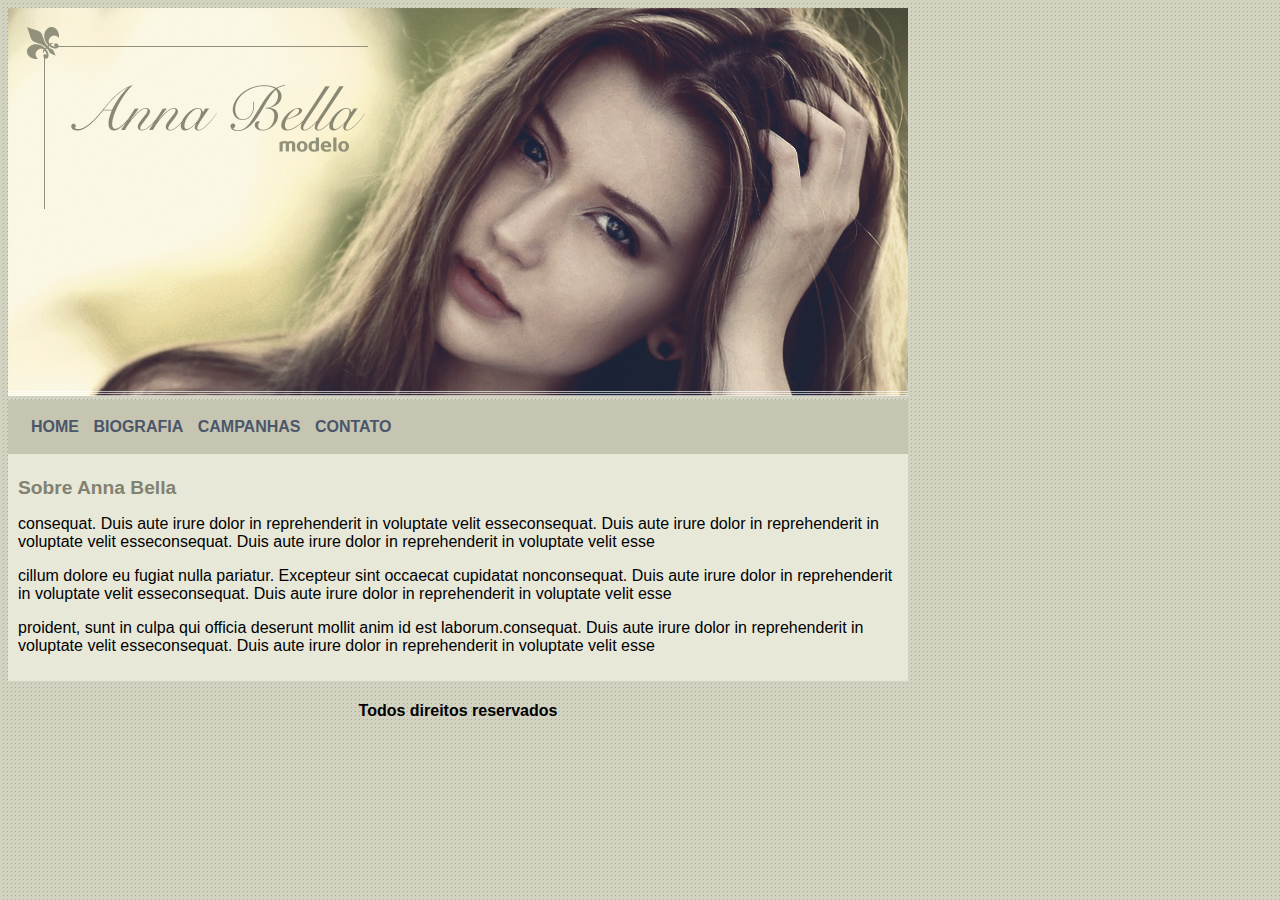
<file: index.html>
<!DOCTYPE html>
<html>
	<head>
		<title>Anna Bella Oficial</title>
		<meta charset="utf-8">
		
		<link rel="stylesheet" type="text/css" href="estilo.css">

	</head>

	<body>

		<div id="principal">
			
			<img src="imagens/capa.png">

		
		<div id="menu">
			<a href="index.html">HOME</a>
			<a href="biografia.html">BIOGRAFIA</a>
			<a href="campanhas-publicitarias.html">CAMPANHAS</a>
			<a href="contato.html">CONTATO</a>
			
		</div>

		<div id="conteudo">
			<h1>Sobre Anna Bella</h1>

			<p>
			consequat. Duis aute irure dolor in reprehenderit in voluptate velit esseconsequat. Duis aute irure dolor in reprehenderit in voluptate velit esseconsequat. Duis aute irure dolor in reprehenderit in voluptate velit esse
			</p>

			<p>
			cillum dolore eu fugiat nulla pariatur. Excepteur sint occaecat cupidatat nonconsequat. Duis aute irure dolor in reprehenderit in voluptate velit esseconsequat. Duis aute irure dolor in reprehenderit in voluptate velit esse
			</p>
			
			<p>
			proident, sunt in culpa qui officia deserunt mollit anim id est laborum.consequat. Duis aute irure dolor in reprehenderit in voluptate velit esseconsequat. Duis aute irure dolor in reprehenderit in voluptate velit esse
			</p>
			
		</div>

		<div id="rodape">
			<h4>Todos direitos reservados</h4>
		</div>

</div>


	</body>
</html>
</file>
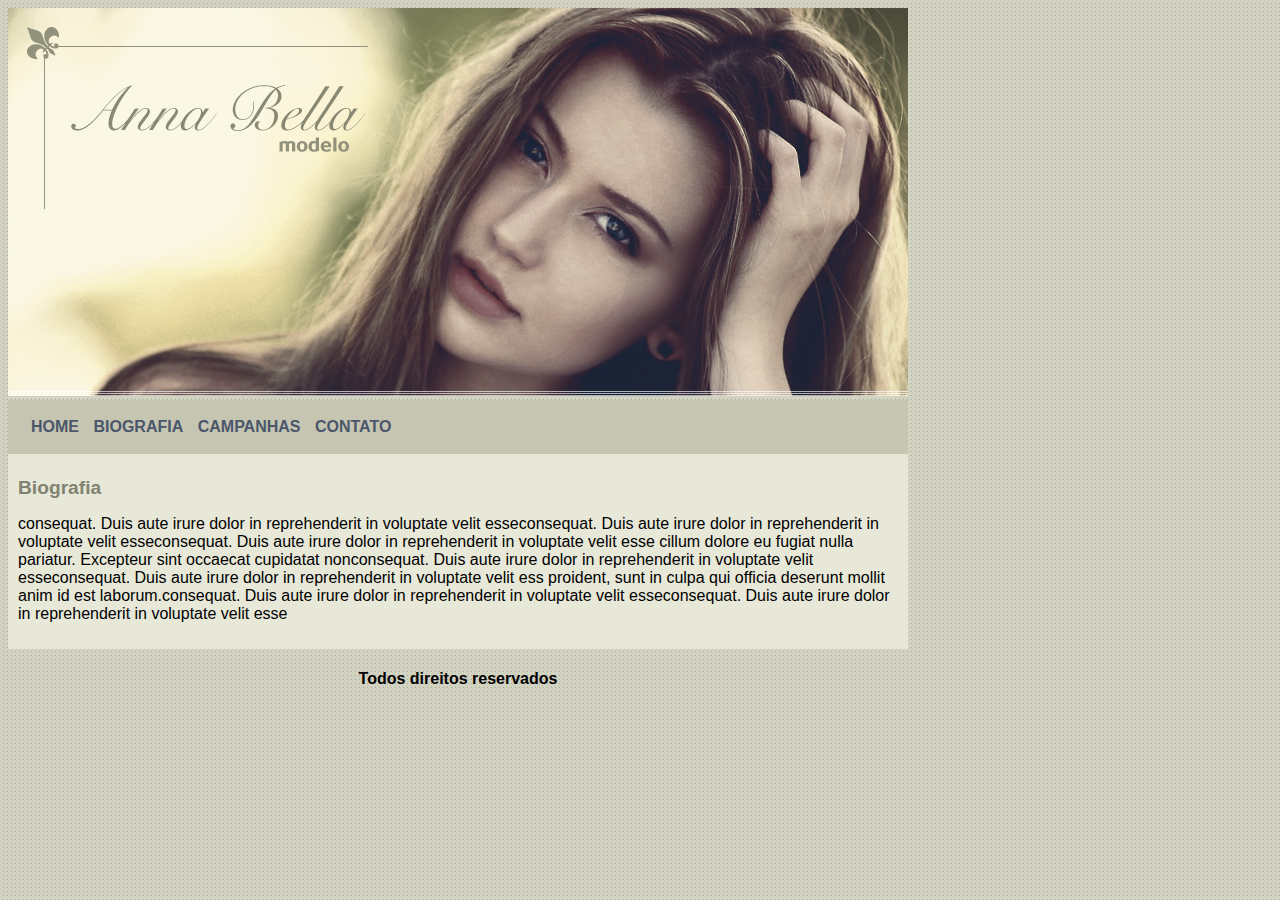
<file: biografia.html>
<!DOCTYPE html>
<html>
	<head>
		<title>Anna Bella Oficial</title>
		<meta charset="utf-8">
		
		<link rel="stylesheet" type="text/css" href="estilo.css">

	</head>

	<body>

		<div id="principal">
			
			<img src="imagens/capa.png">

		
		<div id="menu">
			<a href="index.html">HOME</a>
			<a href="biografia.html">BIOGRAFIA</a>
			<a href="campanhas-publicitarias.html">CAMPANHAS</a>
			<a href="contato.html">CONTATO</a>
			
		</div>

		<div id="conteudo">
			<h1>Biografia</h1>

			<p>
			consequat. Duis aute irure dolor in reprehenderit in voluptate velit esseconsequat. Duis aute irure dolor in reprehenderit in voluptate velit esseconsequat. Duis aute irure dolor in reprehenderit in voluptate velit esse
			cillum dolore eu fugiat nulla pariatur. Excepteur sint occaecat cupidatat nonconsequat. Duis aute irure dolor in reprehenderit in voluptate velit esseconsequat. Duis aute irure dolor in reprehenderit in voluptate velit ess
			proident, sunt in culpa qui officia deserunt mollit anim id est laborum.consequat. Duis aute irure dolor in reprehenderit in voluptate velit esseconsequat. Duis aute irure dolor in reprehenderit in voluptate velit esse
			</p>
			
		</div>

		<div id="rodape">
			<h4>Todos direitos reservados</h4>
		</div>

</div>


	</body>
</html>
</file>
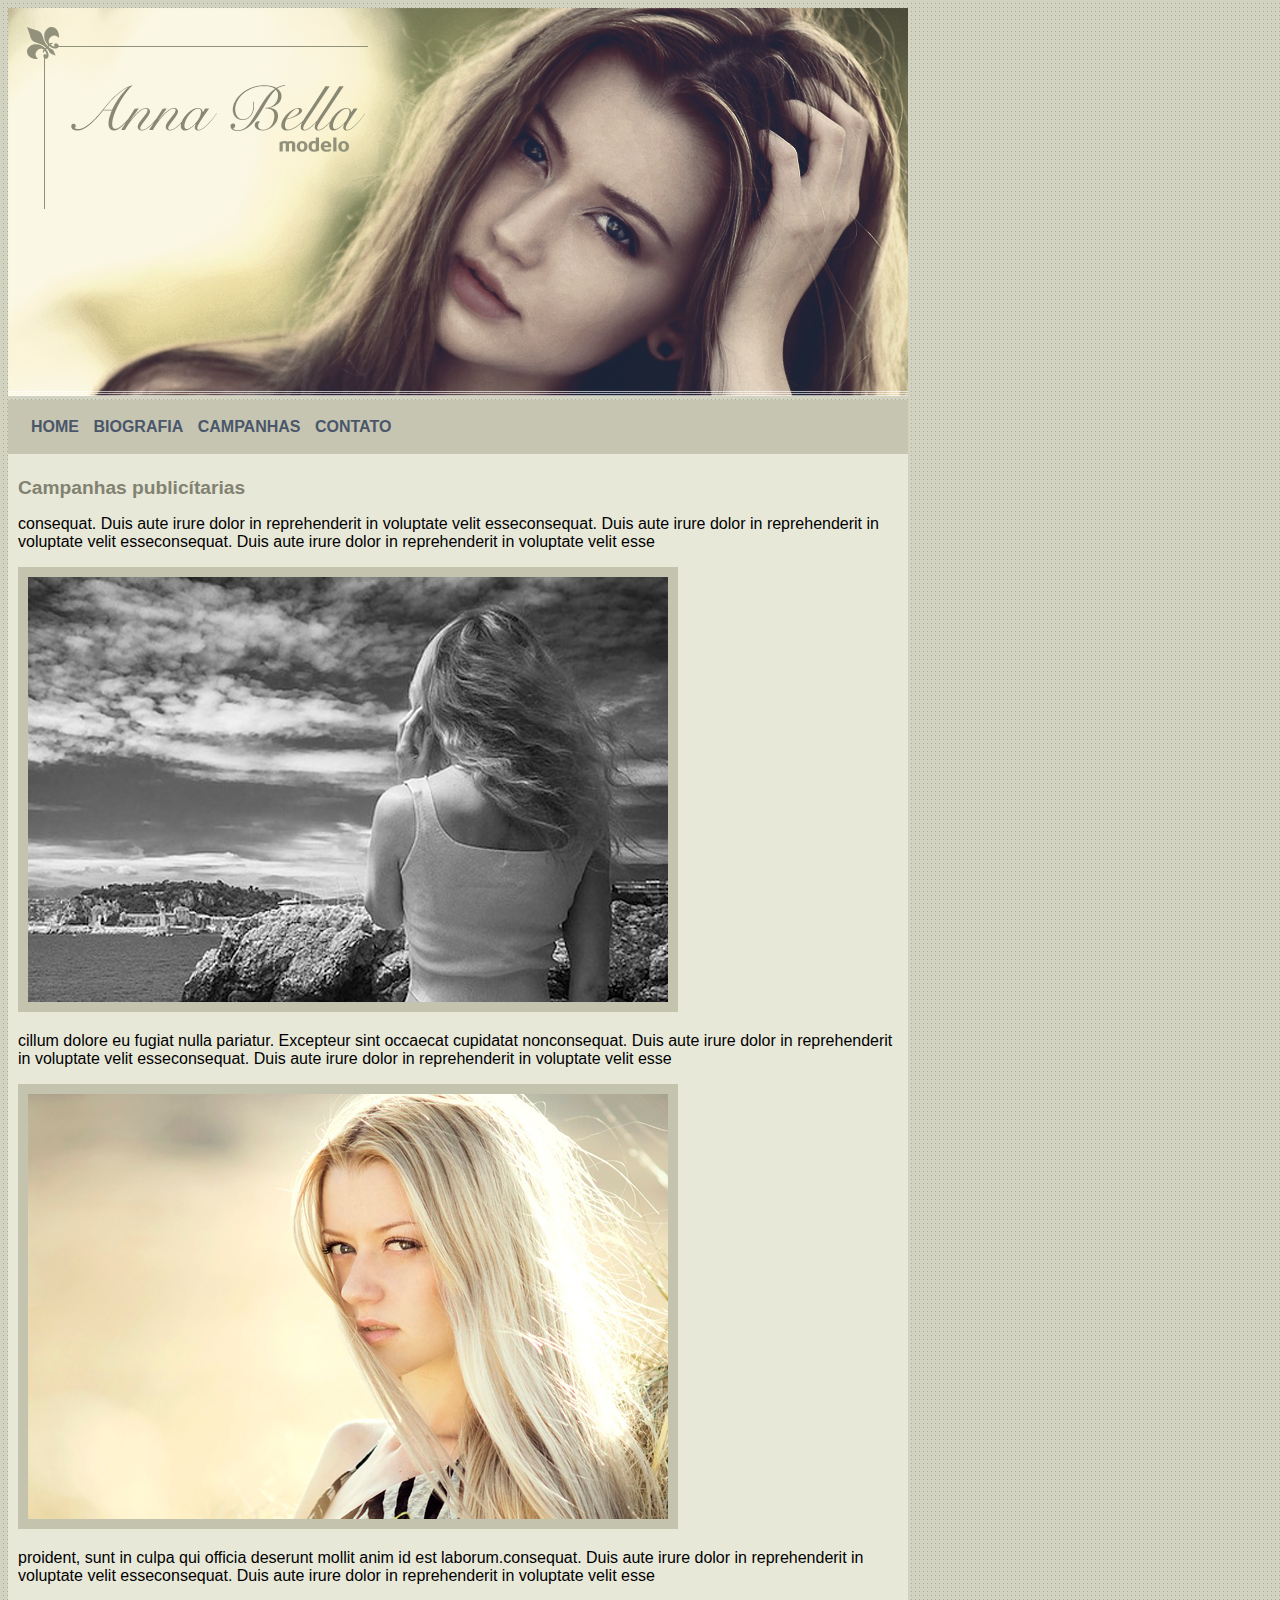
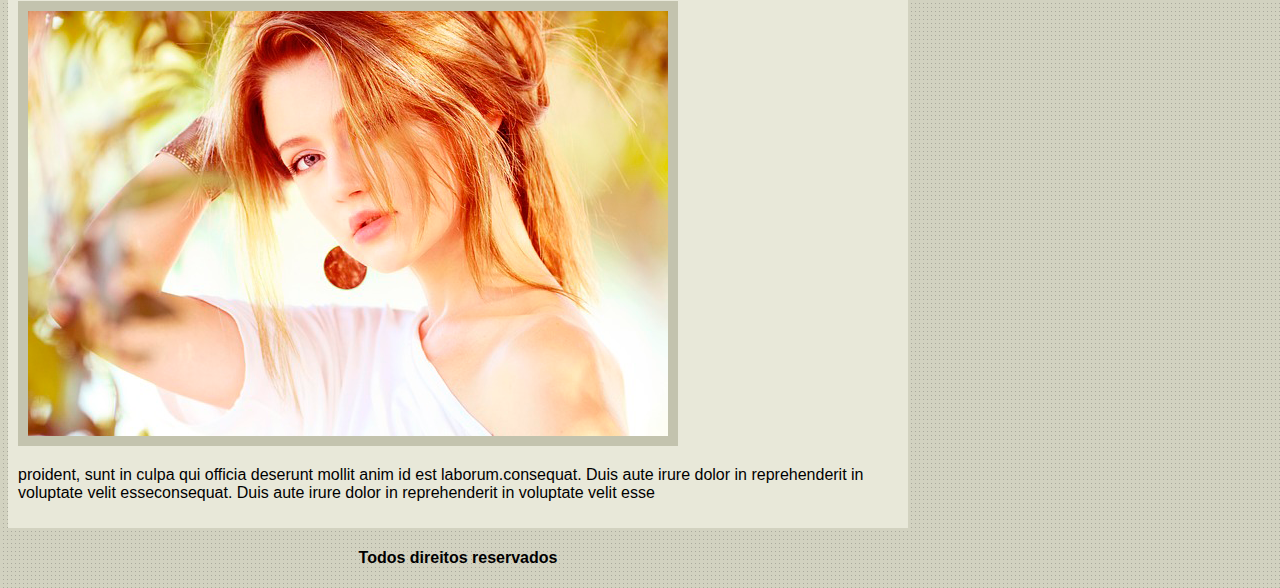
<file: campanhas-publicitarias.html>
<!DOCTYPE html>
<html>
	<head>
		<title>Anna Bella Oficial</title>
		<meta charset="utf-8">
		
		<link rel="stylesheet" type="text/css" href="estilo.css">

	</head>

	<body>

		<div id="principal">
			
			<img src="imagens/capa.png">

		
		<div id="menu">
			<a href="index.html">HOME</a>
			<a href="biografia.html">BIOGRAFIA</a>
			<a href="campanhas-publicitarias.html">CAMPANHAS</a>
			<a href="contato.html">CONTATO</a>
			
		</div>

		<div id="conteudo">
			<h1>Campanhas publicítarias</h1>

			<p>
			consequat. Duis aute irure dolor in reprehenderit in voluptate velit esseconsequat. Duis aute irure dolor in reprehenderit in voluptate velit esseconsequat. Duis aute irure dolor in reprehenderit in voluptate velit esse
			</p>
			<img src="imagens/foto1.png" class="img-campanha">
			<p>
			cillum dolore eu fugiat nulla pariatur. Excepteur sint occaecat cupidatat nonconsequat. Duis aute irure dolor in reprehenderit in voluptate velit esseconsequat. Duis aute irure dolor in reprehenderit in voluptate velit esse
			</p>
			<img src="imagens/foto2.png" class="img-campanha">
			<p>
			proident, sunt in culpa qui officia deserunt mollit anim id est laborum.consequat. Duis aute irure dolor in reprehenderit in voluptate velit esseconsequat. Duis aute irure dolor in reprehenderit in voluptate velit esse
			</p>
			<img src="imagens/foto3.png" class="img-campanha">
			<p>
			proident, sunt in culpa qui officia deserunt mollit anim id est laborum.consequat. Duis aute irure dolor in reprehenderit in voluptate velit esseconsequat. Duis aute irure dolor in reprehenderit in voluptate velit esse
			</p>

		</div>

		<div id="rodape">
			<h4>Todos direitos reservados</h4>
		</div>

</div>


	</body>
</html>
</file>
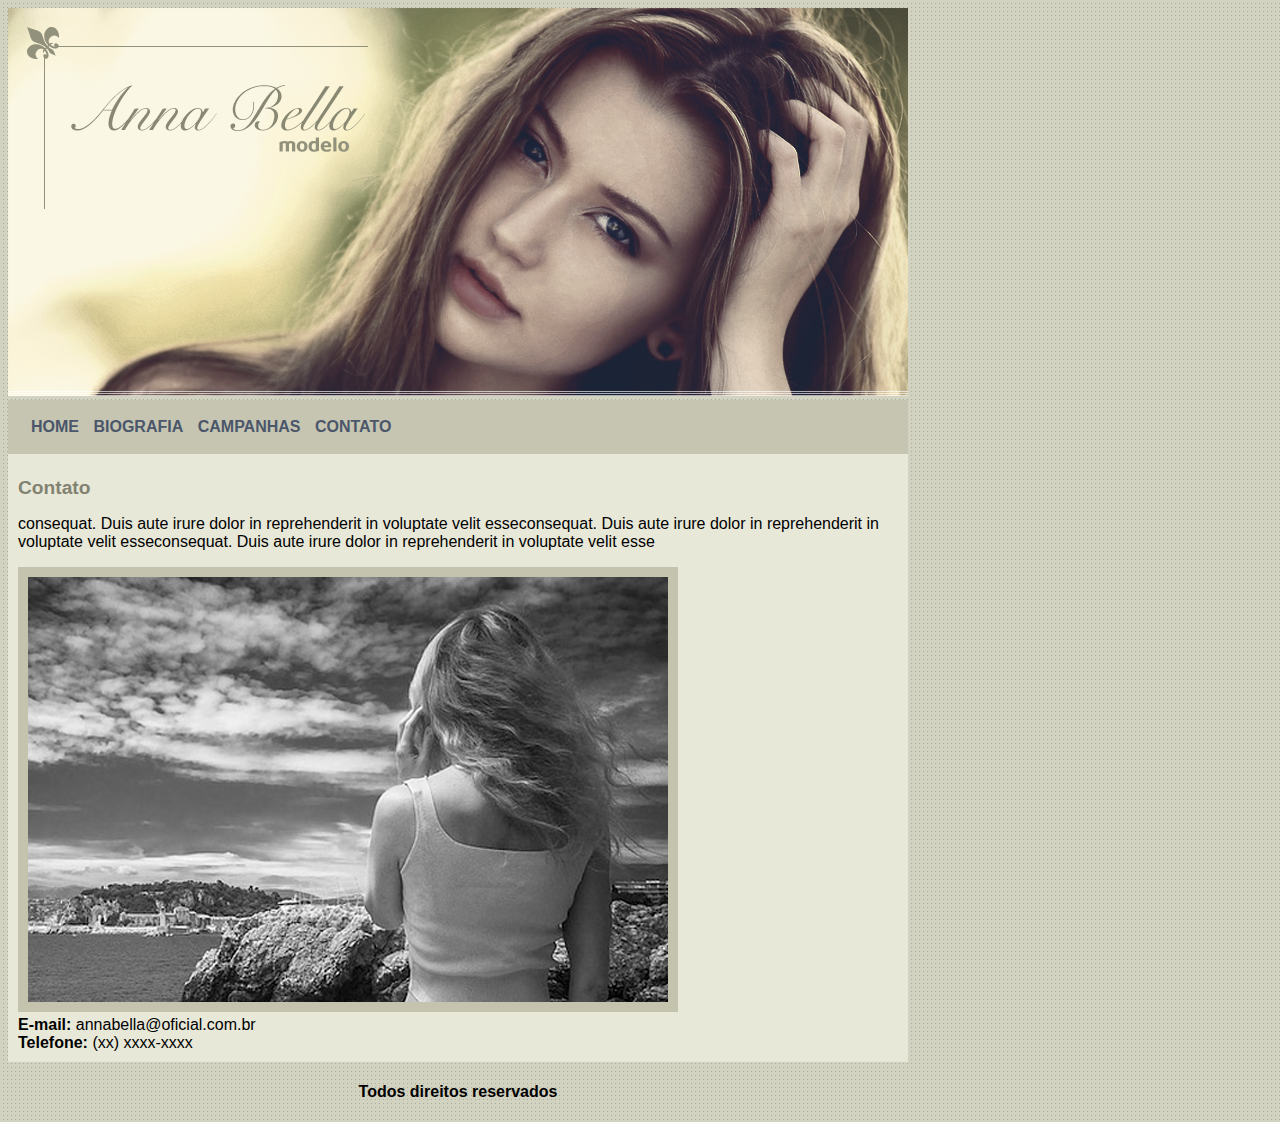
<file: contato.html>
<!DOCTYPE html>
<html>
	<head>
		<title>Anna Bella Oficial</title>
		<meta charset="utf-8">
		
		<link rel="stylesheet" type="text/css" href="estilo.css">

	</head>

	<body>

		<div id="principal">
			
			<img src="imagens/capa.png">

		
		<div id="menu">
			<a href="index.html">HOME</a>
			<a href="biografia.html">BIOGRAFIA</a>
			<a href="campanhas-publicitarias.html">CAMPANHAS</a>
			<a href="contato.html">CONTATO</a>
			
		</div>

		<div id="conteudo">
			<h1>Contato</h1>

			<p>
			consequat. Duis aute irure dolor in reprehenderit in voluptate velit esseconsequat. Duis aute irure dolor in reprehenderit in voluptate velit esseconsequat. Duis aute irure dolor in reprehenderit in voluptate velit esse
			</p>
			<img src="imagens/foto1.png" class="img-campanha">
		<div>
			<strong>E-mail:</strong> annabella@oficial.com.br<br>
			<strong>Telefone:</strong> (xx) xxxx-xxxx
		</div>

		</div>

		<div id="rodape">
			<h4>Todos direitos reservados</h4>
		</div>

</div>


	</body>
</html>
</file>
<file: estilo.css>
body{
	background: #d2d2c1 url('imagens/fundo.png');
	font: 16px Arial, Helvetica, sans-serif;
}
#principal {
	width: 900px;
}
#menu {	
	background: #c5c5b2;
	padding: 18px;
}

#conteudo {
	background: #e8e8d9;
	padding: 10px;
}

a {
	color: #4b566a;
	text-decoration: none;
	font-weight: bold;
	padding: 5px	
}
.centralizar {
	text-align: center;
}
h1 {
	color: #828271;
	font-size: 1.2em;
}
#rodape {
	text-align: center;
}
.img-campanha {
	border: 10px solid #c3c3ae;
}
</file>
